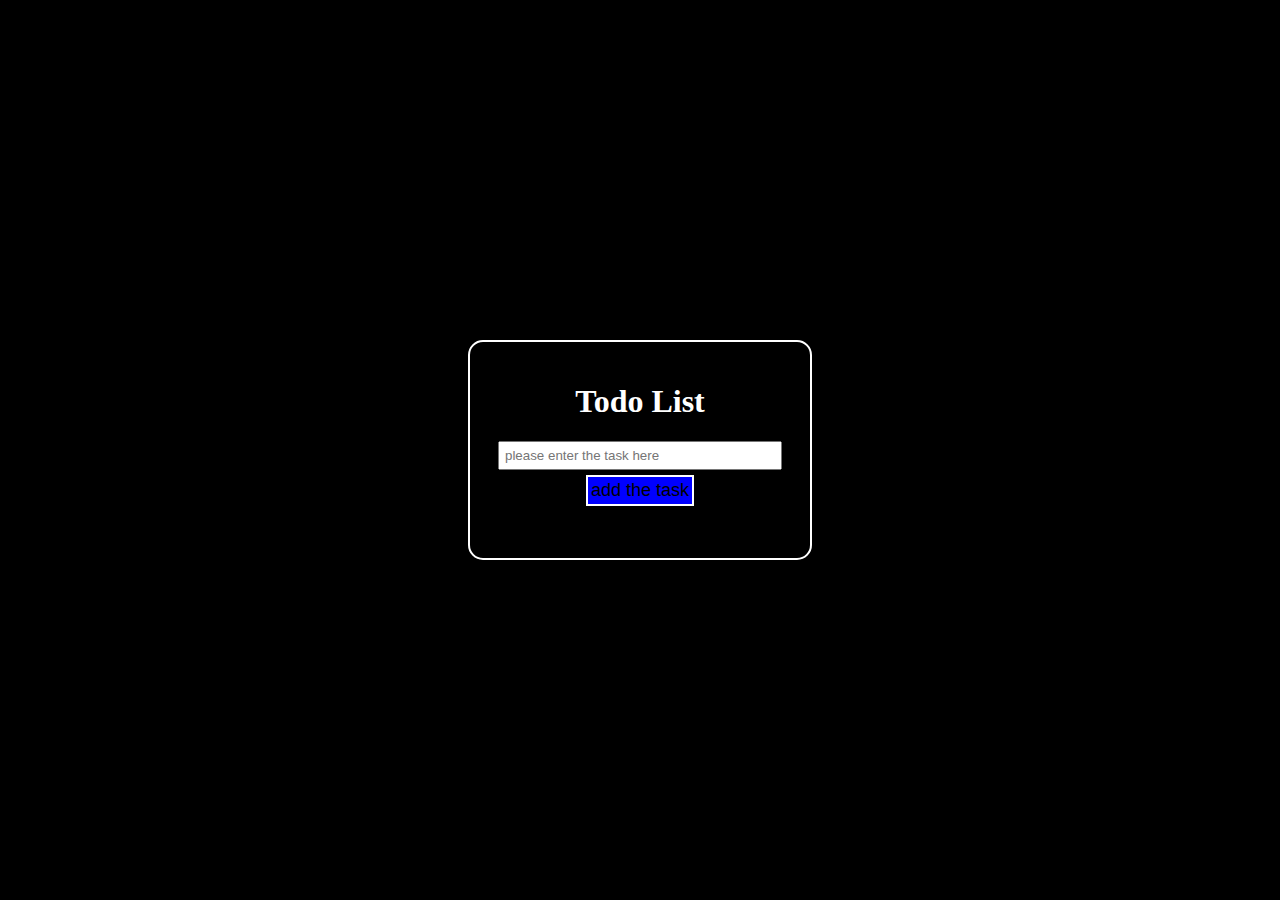
<file: index.html>
<!DOCTYPE html>
<html lang="en">
<head>
    <meta charset="UTF-8">
    <meta name="viewport" content="width=device-width, initial-scale=1.0">
    <title>Todo List</title>
    <link rel="stylesheet" href="./index.css" />
</head>
<body>
    <div class="todo-list">
        <h1>Todo List</h1>
        <div class="todo-container">
            <input type="text" class = "input-task" id="input" placeholder="please enter the task here">
            <button id="add-task">add the task</button>
        </div>
        <ul id="task-list">

        </ul>
    </div>
    <script src="./index.js"></script>
</body>
</html>
</file>
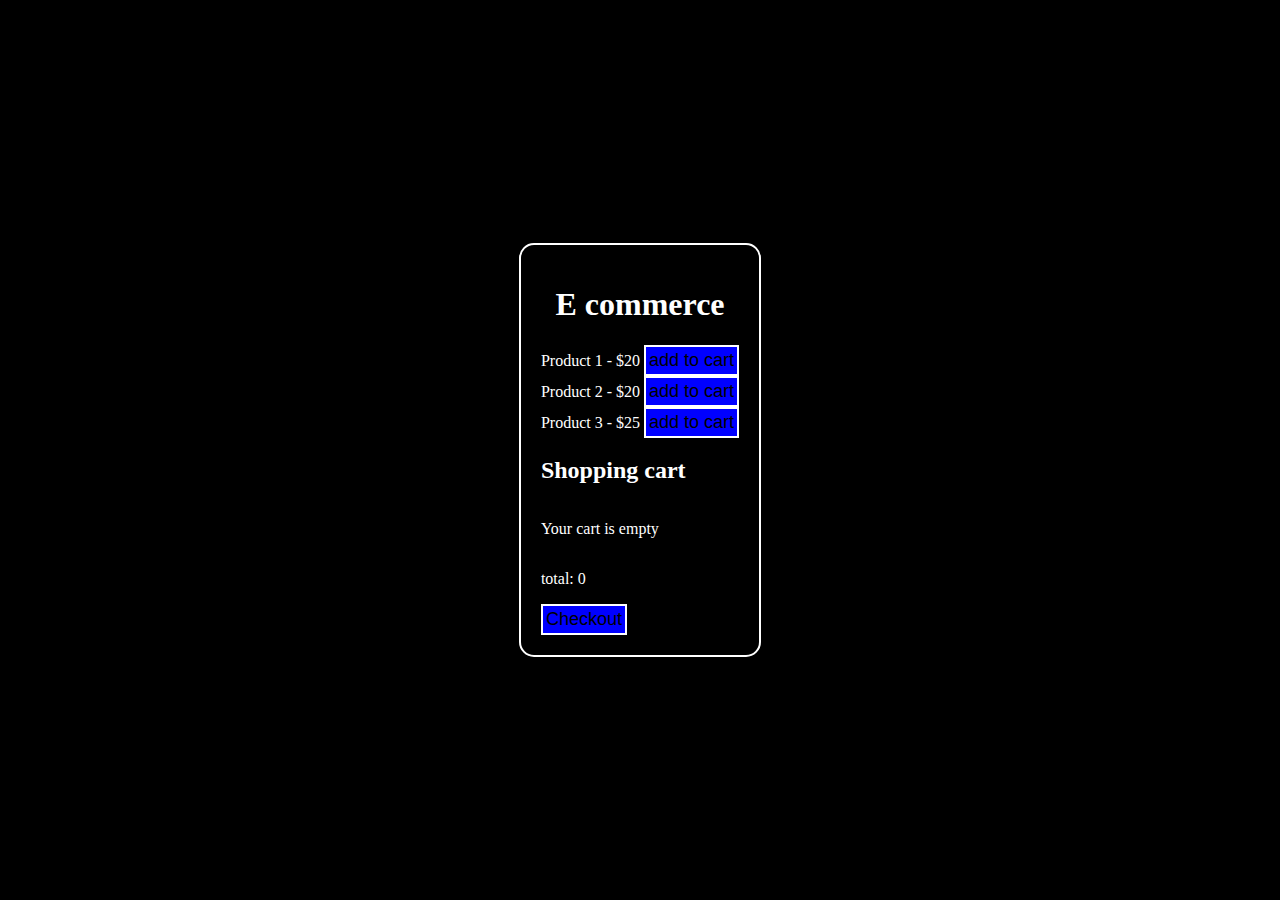
<file: ecommerce.html>
<!DOCTYPE html>
<html lang="en">
<head>
    <meta charset="UTF-8">
    <meta name="viewport" content="width=device-width, initial-scale=1.0">
    <title>Todo List</title>
    <link rel="stylesheet" href="./index.css" />
</head>
<body>
    <div class="container">
        <h1>E commerce</h1>
        <div id="product-list" class="product-list">
          
        </div>
        <h2>Shopping cart</h2>
        <div id="cart-items">
            <p id="empty-cart">Your cart is empty</p>
        </div>
        <div id="cart-total" class="hidden">
            <p>total: <span id="total-price">0</span></p>
            <button id="checkout-btn">Checkout</button>
        </div>
      
    </div>
    <script src="./ecommerce.js"></script>
</body>
</html>
</file>
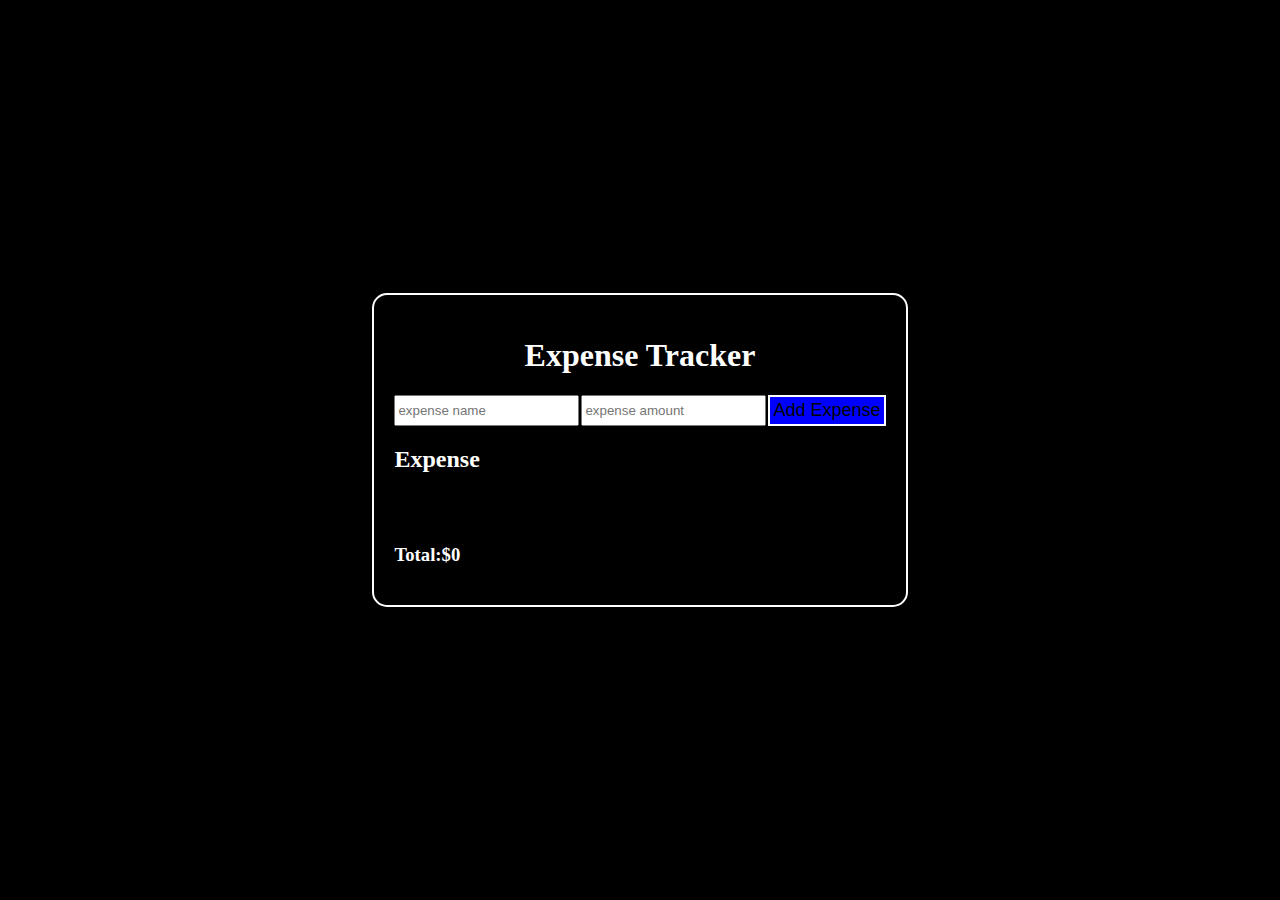
<file: expense.html>
<!DOCTYPE html>
<html lang="en">
<head>
    <meta charset="UTF-8">
    <meta name="viewport" content="width=device-width, initial-scale=1.0">
    <title>Expense Tracker</title>
    <link rel="stylesheet" href="./index.css" />
</head>
<body>
    <div class="container">
        <h1>Expense Tracker</h1>
        <form id="expense-tracker" class="expense-tracker">
            <input type="text" id="expense-name" placeholder="expense name" required>
            <input type="number" id="expense-amount" placeholder="expense amount" required>
            <button id="add-expense-btn">Add Expense</button>
        </form>
        <h2>Expense</h2>
        <ul id="expense-list">

        </ul>
        <div id="total">
            <h3>Total:<span id="total-amount">0</span></h3>
        </div>
    </div>
    <script src = "./expense.js"></script>
</body>
</html>
</file>
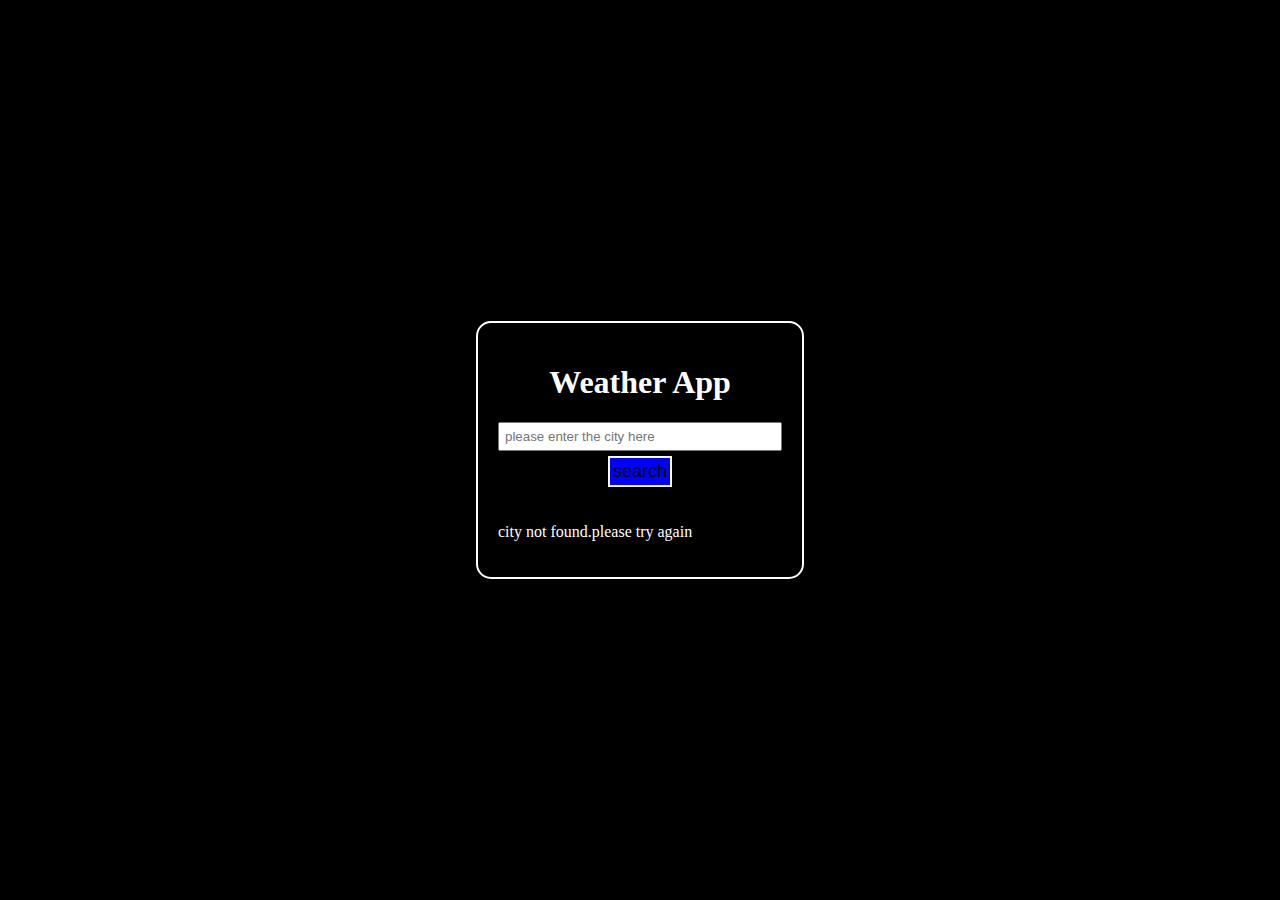
<file: weatherApi.html>
<!DOCTYPE html>
<html lang="en">
<head>
    <meta charset="UTF-8">
    <meta name="viewport" content="width=device-width, initial-scale=1.0">
    <title>Todo List</title>
    <link rel="stylesheet" href="./index.css" />
</head>
<body>
    <div class="container">
        <h1>Weather App</h1>
        <div class="input-container">
            <input type="text" class = "input-city" id="input" placeholder="please enter the city here">
            <button id="get-weather-btn">search</button>
        </div>
        <div id="weather-info" class="hidden">
            <h2 id="city-name"></h2>
            <p id="temperature"></p>
            <p id="discription"></p>
        </div>
        <p id="error-msg" class="hidden">city not found.please try again</p>
    </div>
    <script src="./weatherApi.js"></script>
</body>
</html>
</file>
<file: index.css>
body{
    margin:0;
    padding:0;
    background-color: black;
    color: white;
    display: flex;
    justify-content: center;
    align-items: center;
    height:900px;
}
.todo-list{
    display: flex;
    justify-content: center;
    flex-direction: column;
    padding: 20px;
    width: 300px;
    height: auto;
    /* height: 100vh; */
    border: 2px solid white;
    border-radius: 15px;
}
.container{
    display: flex;
    justify-content: center;
    flex-direction: column;
    padding: 20px;
    width: auto;
    height: auto;
    /* height: 100vh; */
    border: 2px solid white;
    border-radius: 15px;
}
h1{
    text-align: center;
    
}
.todo-container{
    display: flex;
    align-items: center;
    flex-direction: column;
    gap:5px;
}
.input-container{
    display: flex;
    align-items: center;
    flex-direction: column;
    gap:5px;
}
.input-task{
    padding: 5px;
    width:270px
}
.input-city{
    padding: 5px;
    width:270px
}
button{
    background-color: blue;
    border: 2px solid white;
    padding: 3px;
    font-size: large;
}
.expense-tracker{
 display: flex;
 justify-content: flex-start;
 gap:2px;
}
</file>
